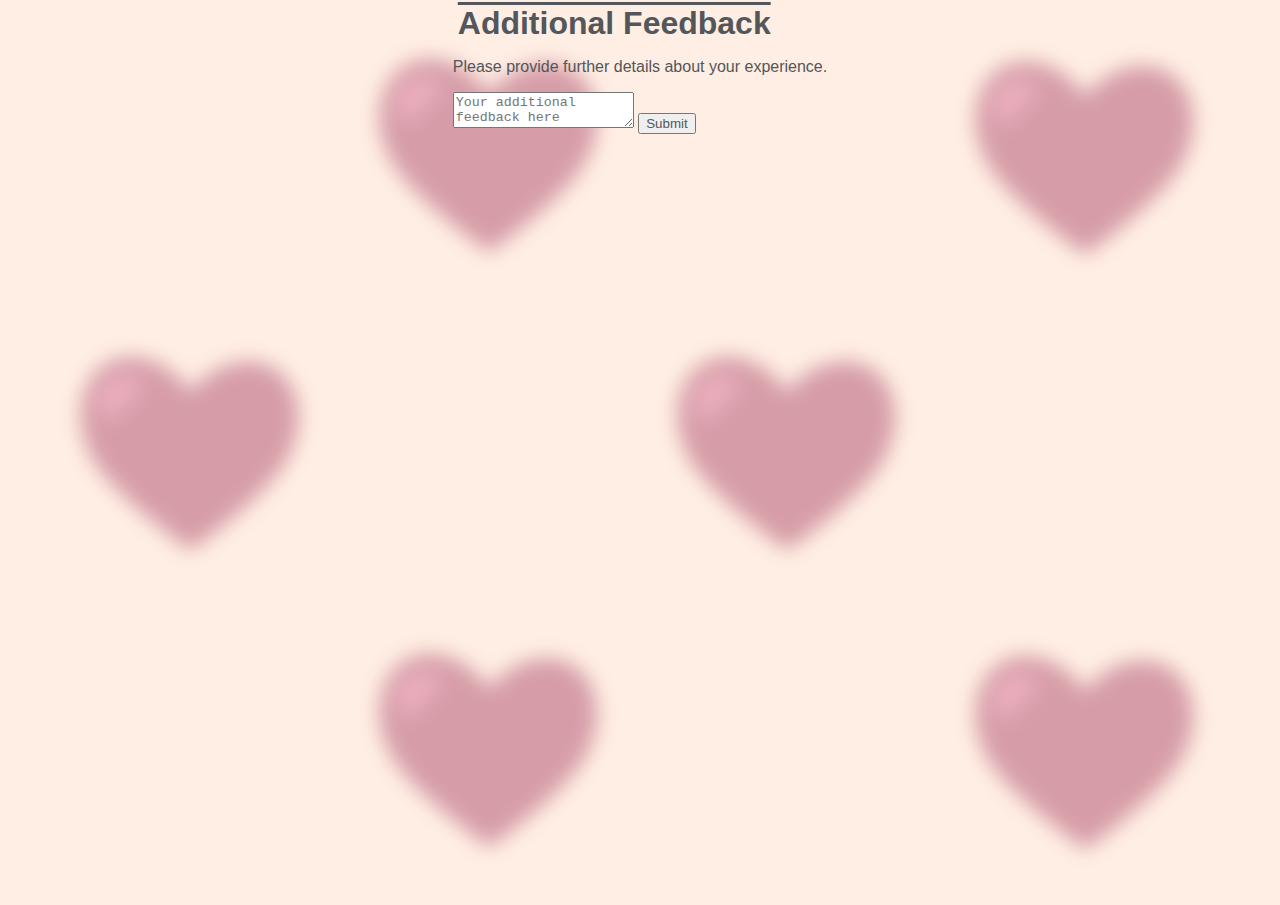
<file: questionnaire2.html>
<!DOCTYPE html>
<html lang="en">
<head>
    <meta charset="UTF-8">
    <meta name="viewport" content="width=device-width, initial-scale=1.0">
    <title>Questionnaire 2</title>
    <link rel="stylesheet" href="styles.css">
</head>
<body>
    <div class="feedback-container">
        <h1>Additional Feedback</h1>
        <p>Please provide further details about your experience.</p>
        <textarea id="additional-feedback" placeholder="Your additional feedback here"></textarea>
        <button id="submit-btn">Submit</button>
    </div>
    <script src="script2.js"></script>
</body>
</html>
</file>
<file: styles.css>
body {
    margin: 0;
    font-family: Arial, sans-serif;
    font-family: Nunito, sans-serif;
    min-height: 100vh;
    width: 100vw;
    place-items: center;
    font-size: .5rem;
    background-image: url('b2.png');
    position: relative;
}

body::before {
    content: "";
    position: absolute;
    top: 0;
    left: 0;
    right: 0;
    bottom: 0;
    background: inherit; /* Utilise l'image de fond du parent */
    filter: blur(10px); /* Applique un flou de 5px */
    z-index: -1; /* Place en arrière-plan */
}

@media (min-width: 440px) {
    body {
        font-size: .75rem;
    }
}

@media (min-width: 600px) {
    body {
        font-size: 1rem;
    }
}

section {
    height: 100vh; /* Chaque section prend 100% de la hauteur de la vue */
    display: flex;
    justify-content: center;
    align-items: center;
}

.container {
    display: flex;
    flex-direction: column;
    align-items: center;
     /* margin: 10px 10px; Marge de 10px à gauche et à droite */
    width: calc(100% - 20px); /* 100% de la largeur moins les marges */
    max-width: 100%;
    box-sizing: border-box; /* Pour inclure les marges et les bordures dans la largeur totale */
}


.image-text {
    display: flex;
    flex-direction: column; 
    align-items: flex-start;
}

video {
    max-width: 100%;
    height: auto;
 border-radius: 10px;
}

.image-container {
    width: 100%;
}

.image-container img {
    display: block;
    max-width: 100%;
    height: auto;
 border-radius: 10px;
}

h1 {
    margin: 5px;
    text-decoration: overline;
    text-align: left;
}

.item1, .item2 {
    width: 100%; 
    text-align: center; 
}

.comment-container { /* COM+suivant */
    display: flex;
    align-items: center; 
    justify-content: space-between; /* Espace entre les éléments pour qu'ils ne se chevauchent pas */
}

.item3 {
    flex: 1; /* Occupe l'espace restant pour l'input */
}

.item4 {
    margin-left: 10px; 
    text-decoration: none; 
    color: inherit;
}

p.border1, .item3.border1 {
    border: 2px solid black;
    border-radius: 5px;
    background-color: AliceBlue;
    margin: 10px 0;
    padding: 10px;
}

/* Style pour le conteneur de chaque section */
.section-container {
    border: 2px solid #ADD8E6; /* Bordure bleu pâle */
    background-color: rgba(169, 204, 227, 0.5);
    padding: 2px; /* Espace entre le contenu et la bordure */
    box-shadow: 0 4px 8px rgba(0, 0, 0, 0.1); /* Légère ombre portée pour l'effet de profondeur */
    border-radius: 10px; /* Arrondir les coins */
    margin: 20px auto; /* Espace autour de la section et centrage horizontal */
    display: block; /* Pour que la largeur s'ajuste au contenu */
 max-width: calc(100% - 20px); /* La largeur maximale est 100% moins 20px (10px de chaque côté) */
width: auto;
}

/* Variables CSS communes */
:root {
    --yellow: #ffd100;
    --orange: #ff6a13;
    --darkGray: #53565a;
    --midGray: #888b8d;
    --white: #fff;
    --roundness: 1.25em;
}

/* Style pour le bouton cœur */
*, *:after, *:before {
    box-sizing: border-box;
    color: var(--darkGray);
}

.heart {
  width: 100px;
  height: 100px;
  background: url("heart.png") no-repeat;
  background-position: 0 0;
  cursor: pointer;
  transition: background-position 1s steps(28);
  transition-duration: 0s;
}
.heart.is-active {
  transition-duration: 1s;
  background-position: -2800px 0;
}

/* Réduction de l'écart entre le bouton heart et le slider */
.placement {
    margin-bottom: -40px;
    margin-top: -40px;
}

/* Style commun pour tous les sliders */
.slider-form {
    padding: 1rem 2rem 2rem; /* Réduit le padding supérieur du slider */
    margin-bottom: -40px;
    margin-top: -40px;
    display: grid;
    justify-content: stretch;
    width: 100%;
    max-width: 37.5em;
    margin: auto;
}

.slider-form input {
    grid-row: 2 / 3;
    grid-column: 1 / 2;
    width: 100%;
    position: relative;
    z-index: 1;
    opacity: 0;
    height: calc(var(--roundness) * 2);
    cursor: pointer;
}

.slider-form input:focus + .outer {
    box-shadow: 0 0 0 0.1em var(--white), 0 0 0 0.2em var(--orange);
}

.slider-form > label {
    width: 100%;
    margin: auto;
    font-size: 1.5em;
    padding: 0 0 0.5em;
}

.slider-form .outer {
    grid-row: 2 / 3;
    grid-column: 1 / 2;
    width: 100%;
    border-radius: var(--roundness);
    margin: auto;
    height: calc(var(--roundness) - 0em);
    background: var(--midGray);
    display: flex;
    align-content: center;
    align-items: center;
    position: relative;
    z-index: 0;
}

.slider-form label.inner {
    position: absolute;
    width: 100%;
    height: 100%;
    background: var(--white);
    border-top-left-radius: var(--roundness)!important;
    border-bottom-left-radius: var(--roundness)!important;
    transition: all .15s cubic-bezier(0.5, 0.4, .2, 1);
    transform-origin: left;
}

.slider-form .emoji {
    margin-left: -.2em;
    display: inline-block;
    width: 0.7em;
    height: 1em;
    transition: all .15s cubic-bezier(0.5, 0.4, .2, 1);
    border-radius: var(--roundness);
    text-align: right;
    font-size: calc(var(--roundness) * 2);
    line-height: 1.1;
}
</file>
